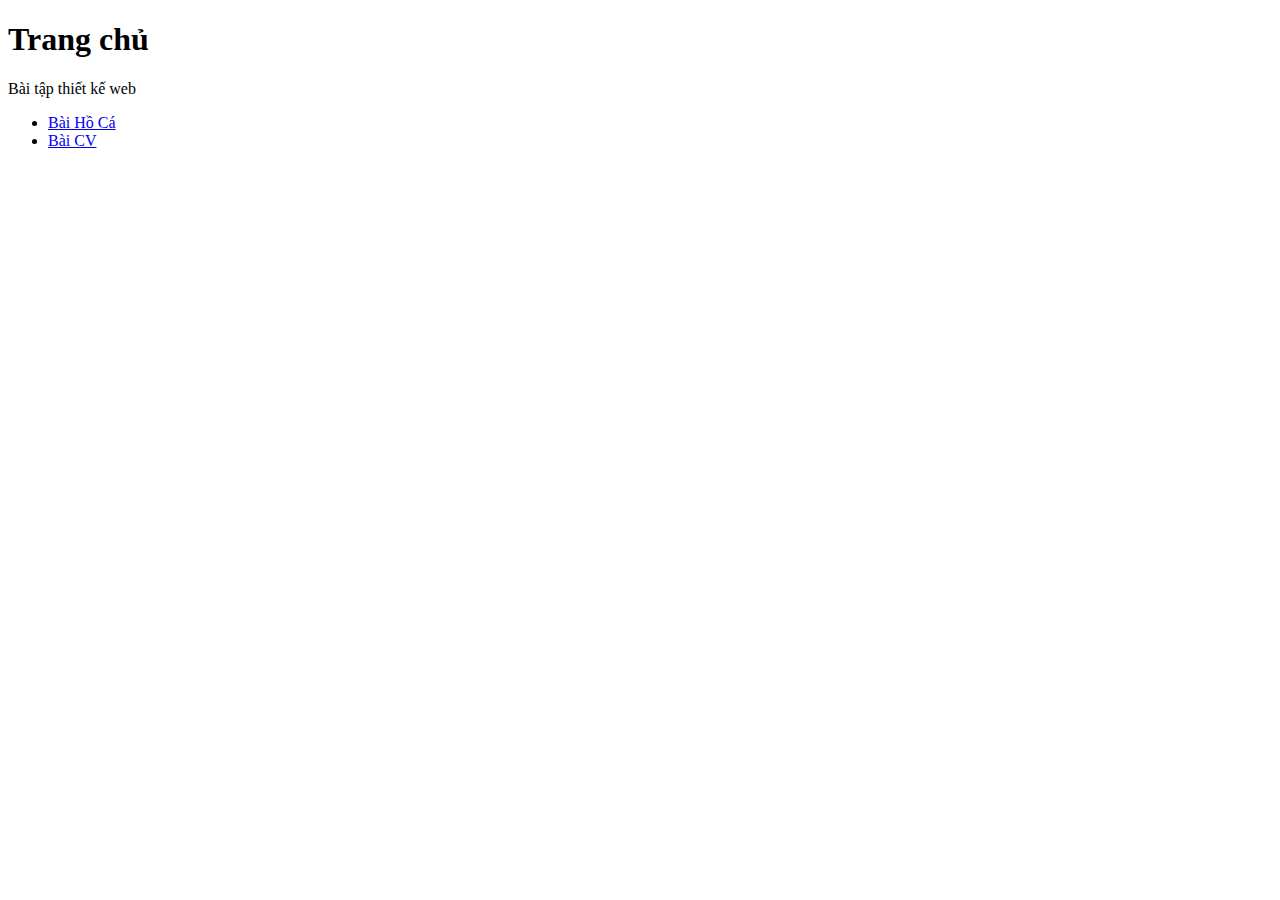
<file: index.html>
<!DOCTYPE html>
<html lang="en">
<head>
    <meta charset="UTF-8">
    <meta name="viewport" content="width=device-width, initial-scale=1.0">
    <title>Trang chủ</title>
</head>
<body>
    <h1>Trang chủ</h1>
    <p>Bài tập thiết kế web</p>
    <ul>
        <li><a href="hoca.html">Bài Hồ Cá</a></li>
        <LI><a href="cv.html">Bài CV</a></LI>
    </ul>
</body>
</html>
</file>
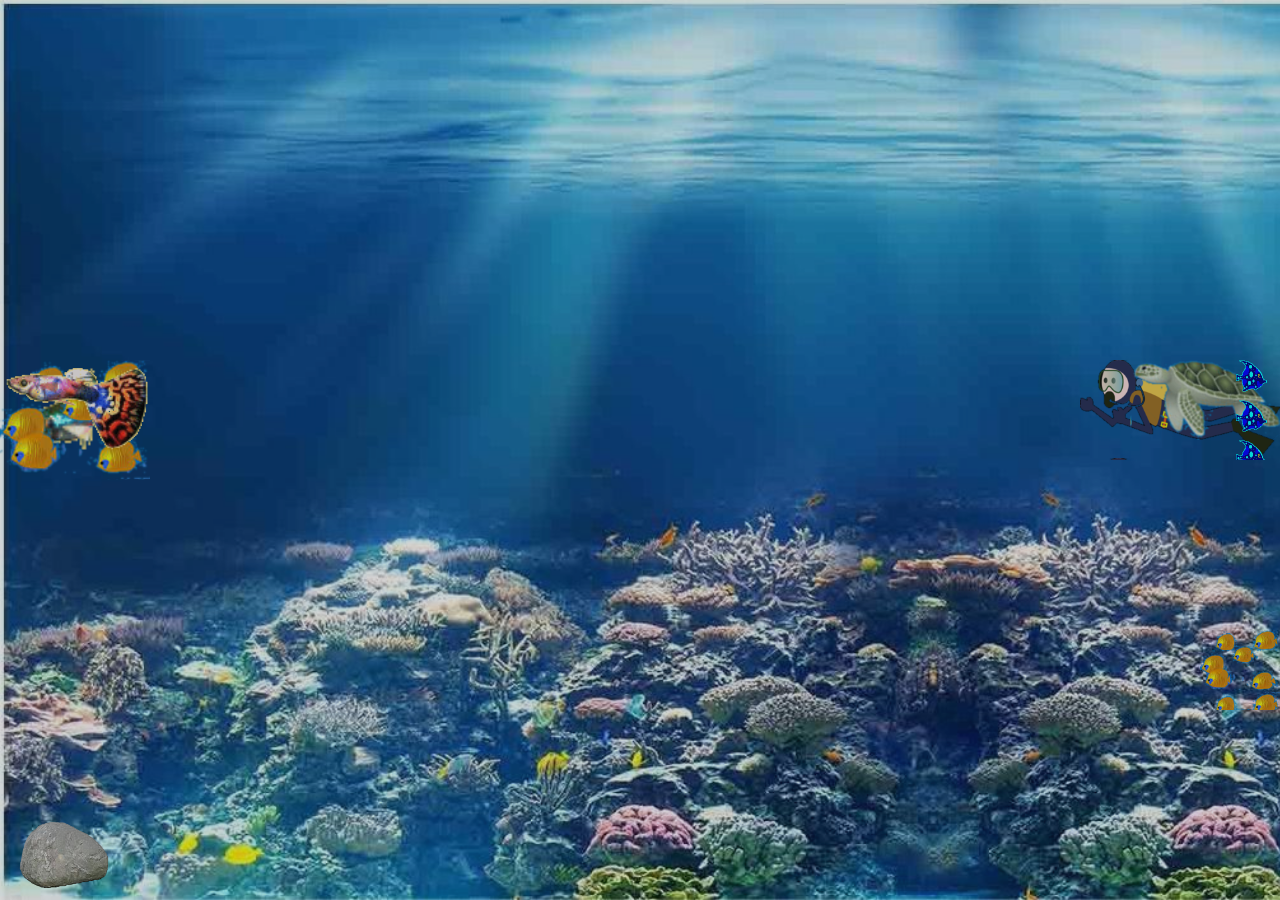
<file: hoca.html>
<!DOCTYPE html>
<html lang="en">
<head>
    <meta charset="UTF-8">
    <meta name="viewport" content="width=device-width, inital-sacle=1.0">
    <meta http-equiv="X-UA-Compatible" content="ie=edge">
    <link rel="stylesheet" href="style.css">
    <title>Hồ cá</title>
</head>
<body>
    <div class="light">
        <span class="light-1"></span>
        <span class="light-2"></span>
        </div>
        <div class="water"></div>
            <div class="fish fish-1"></div>
            <div class="fish fish-2"></div>
            <div class="fish fish-3"></div>
            <div class="fish fish-4"></div>
            <div class="fish fish-5"></div>
            <div class="fish fish-6"></div>
            <div class="fish fish-7"></div>
            <div class="fish fish-8"></div>
            <div class="bg"></div>
            <div class="rock"></div>
        </div>
    </div>
</body>
</html>
</file>
<file: style.css>
body {
    margin: 0;
    padding: 0;
}

.bg {
    position: absolute;
    bottom: 0;
    left: 0;
    width: 100%;
    height: 100%;
    background: url(./image/110.jpg);
    background-size: cover;
    z-index: 1;
}

.rock {
    position: absolute;
    bottom: 0;
    left: 0;
    width: 10%;
    height: 10%;
    background: url(./image/th_preview_rev_1.png) center no-repeat;
    background-size: cover;
    z-index: 1;
}


.fish {
    position: absolute;
    z-index: 10;
}

.fish-1 {
    background: url(./image/goldFishSchool.png);
    background-size: contain;
    width: 80px;
    height: 80px;
    top: 70%;
    right: 0;
    transform: rotateY(180deg);
    display: block;
    animation: fish 15s linear infinite;
}    

.fish-2 {
    background: url(./image/diver1.png);
    background-size: contain;
    width: 200px;
    height: 100px;
    top: 40%;
    right: 0;
    transform: rotateY(180deg);
    display: block;
    animation: fish1 15s linear infinite;
}    

.fish-3 {
    background: url(./image/turtle.png);
    background-size: contain;
    width:150px;
    height: 80px;
    top: 40%;
    right: 0;
    transform: rotateY(180deg);
    display: block;
    animation: fish2 25s linear infinite;
}    

.fish-4 {
    background: url(./image/cá-16.gif);
    background-size: contain;
    width:150px;
    height: 100px;
    top: 40%;
    right: 0;
    transform: rotateY(180deg);
    display: block;
    animation: fish3 14s linear infinite;
}    

.fish-5 {
    background: url(./image/cá-77.gif);
    background-size: contain;
    width:150px;
    height: 100px;
    top: 40%;
    left: 100;
    transform: rotateY(180deg);
    display: block;
    animation: fish4 30s linear infinite;
}    

.fish-6 {
    background: url(./image/cá-17.gif);
    background-size: contain;
    width:150px;
    height: 100px;
    top: 40%;
    left: 100;
    transform: rotateY(180deg);
    display: block;
    animation: fish5 30s linear infinite;
}    

.fish-7 {
    background: url(./image/goldFishSchool.png);
    background-size: contain;
    width:150px;
    height: 120px;
    top: 40%;
    left: 100;
    transform: rotateY(180deg);
    display: block;
    animation: fish6 30s linear infinite;
}    

.fish-8 {
    background: url(./image/cá-77.gif);
    background-size: contain;
    width:150px;
    height: 100px;
    top: 40%;
    left: 100;
    transform: rotateY(180deg);
    display: block;
    animation: fish7 20s linear infinite;
}    

.water {
    position: absolute;
    width: 100%;
    height: 100%;
    top: 0;
    left: 0;
    background: #1d202130;
    z-index: 11;
    overflow: hidden;
}
.water::before {
    content: '';
    position: absolute;
    width: 80px;
    height: 136px;
    top: 100%;
    left: 10%;
    transform: scale(0.8);
    background: url(./image/bubble.png) bottom no-repeat;
    animation: bubble 10s linear infinite;
}

.water::after {
    content: '';
    position: absolute;
    width: 80px;
    height: 136px;
    top: 100%;
    right: 10%;
    background: url(./image/bubble.png) bottom no-repeat;
    transform: rotateY(180deg);
    animation: bubble 15s linear infinite;
    animation-delay: 5s;
}

@keyframes bubble {
    0% {
        top: 100%;
    }
    100% {
        top: calc(0% - 140px);
    }
}

@keyframes fish {
    0% {
        right: 0;
        top: 70%;
        transform: rotateY(180deg);
    } 50% {
        right: calc(100% - 80px);
        top: 40%;
        transform: rotateY(180deg);
    } 50.01% {
        transform: rotateY(0deg);
        top: 40%;
    } 100% {
        right: 0;
        top: 70%;
        transform: rotateY(0deg);
    }
}

@keyframes fish1 {
    0% {
        right: 0;
        top: 50%;
        transform: rotateY(180deg);
    } 50% {
        right: calc(100% - 80px);
        top: 40%;
        transform: rotateY(180deg);
    } 50.01% {
        transform: rotateY(0deg);
        top: 40%;
    } 100% {
        right: 0;
        top: 50%;
        transform: rotateY(0deg);
    }
}

@keyframes fish2 {
    0% {
        right: 0;
        top: 70%;
        transform: rotateY(180deg);
    } 50% {
        right: calc(100% - 80px);
        top: 40%;
        transform: rotateY(180deg);
    } 50.01% {
        transform: rotateY(0deg);
        top: 40%;
    } 100% {
        right: 0;
        top: 70%;
        transform: rotateY(0deg);
    }
}

@keyframes fish3 {
    0% {
        right: 0;
        top: 90%;
        transform: rotateY(180deg);
    } 50% {
        right: calc(100% - 80px);
        top: 40%;
        transform: rotateY(180deg);
    } 50.01% {
        transform: rotateY(0deg);
        top: 40%;
    } 100% {
        right: 0;
        top: 90%;
        transform: rotateY(0deg);
    }
}

@keyframes fish4 {
    0% {
        right: 0;
        top: 90%;
        transform: rotateY(180deg);
    } 50% {
        right: calc(100% - 80px);
        top: 40%;
        transform: rotateY(180deg);
    } 50.01% {
        transform: rotateY(0deg);
        top: 40%;
    } 100% {
        right: 0;
        top: 90%;
        transform: rotateY(0deg);
    }
}

@keyframes fish5 {
    0% {
        right: 0;
        top: 100%;
        transform: rotateY(180deg);
    } 50% {
        right: calc(100% - 80px);
        top: 40%;
        transform: rotateY(180deg);
    } 50.01% {
        transform: rotateY(0deg);
        top: 40%;
    } 100% {
        right: 0;
        top: 100%;
        transform: rotateY(0deg);
    }
}

@keyframes fish6 {
    0% {
        right: 0;
        top: 30%;
        transform: rotateY(180deg);
    } 50% {
        right: calc(100% - 80px);
        top: 10%;
        transform: rotateY(180deg);
    } 50.01% {
        transform: rotateY(0deg);
        top: 10%;
    } 100% {
        right: 0;
        top: 30%;
        transform: rotateY(0deg);
    }
}

@keyframes fish7 {
    0% {
        right: 0;
        top: 90%;
        transform: rotateY(180deg);
    } 50% {
        right: calc(100% - 80px);
        top: 20%;
        transform: rotateY(180deg);
    } 50.01% {
        transform: rotateY(0deg);
        top: 20%;
    } 100% {
        right: 0;
        top: 10%;
        transform: rotateY(0deg);
    }
}
</file>
